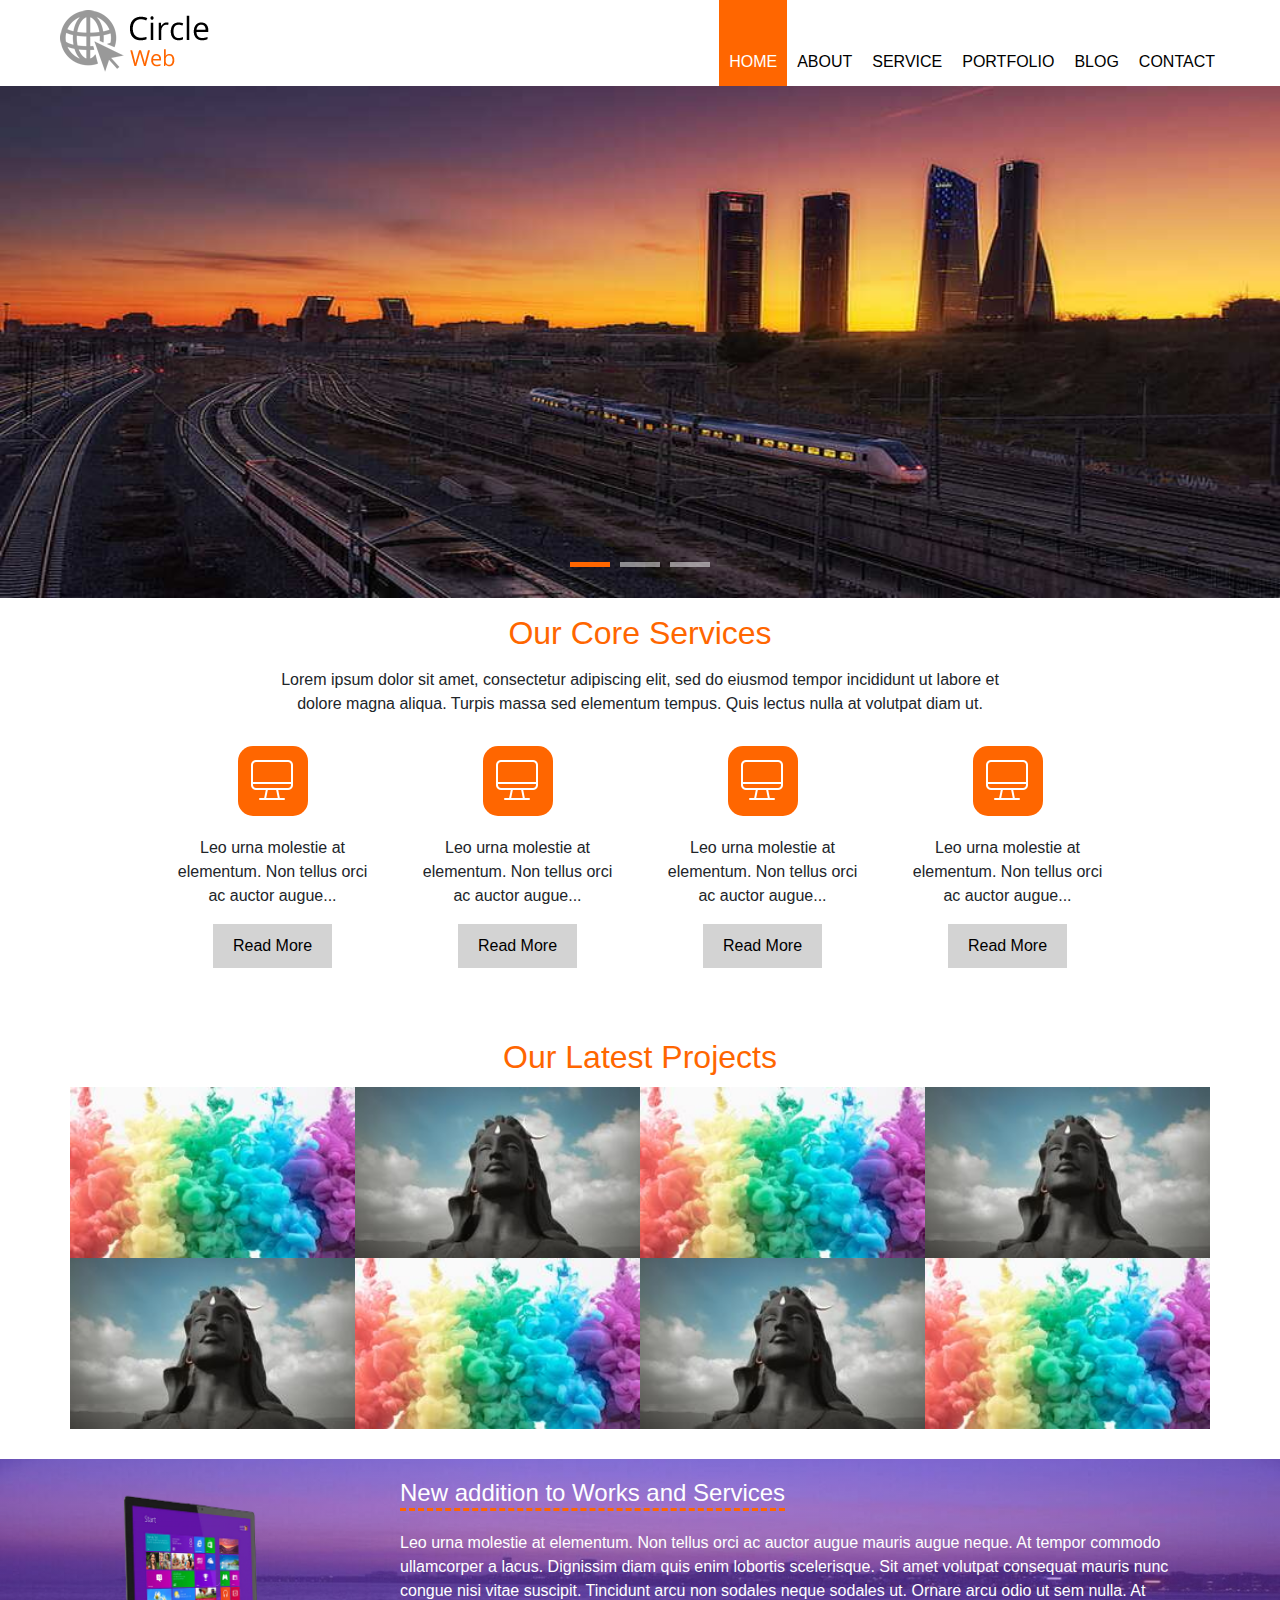
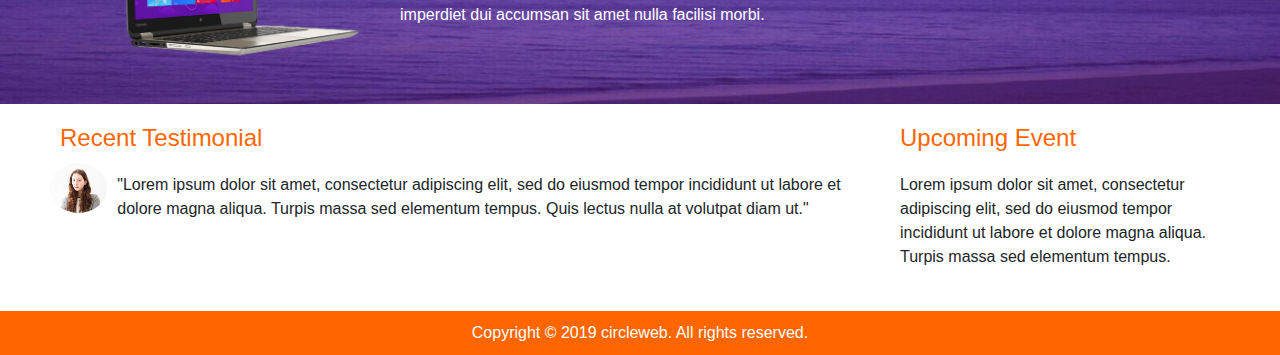
<file: index.html>
<!DOCTYPE html>
<html lang="en">
<head>
    <meta charset="UTF-8">
    <meta http-equiv="X-UA-Compatible" content="IE=edge">
    <meta name="viewport" content="width=device-width, initial-scale=1.0">

    <!-- Bootstrap CSS -->
    <link rel="stylesheet" href="https://cdn.jsdelivr.net/npm/bootstrap@4.0.0/dist/css/bootstrap.min.css" integrity="sha384-Gn5384xqQ1aoWXA+058RXPxPg6fy4IWvTNh0E263XmFcJlSAwiGgFAW/dAiS6JXm" crossorigin="anonymous">
    <!-- font awesome library -->
    <link rel="stylesheet" href="https://cdnjs.cloudflare.com/ajax/libs/font-awesome/4.7.0/css/font-awesome.min.css">

    <title>Circle Web Homepage</title>
    <link rel="stylesheet" href="style.css">
    <script src="myscript.js"></script>

</head>
<body>
    <header>
        <nav class="topnav" id="myTopnav">
            <div class="logo">
                <a href="index.html"><img src="img/logo.png"  alt="logo image"></a>
            </div>
            <div class="all_items">
                <div class="item current" id="item1">
                    <a href="index.html">HOME</a>
                </div>
                <div class="item" id="item2">
                    <a href="about.html">ABOUT</a>
                </div>
                <div class="item" id="item3">
                    <a href="service.html">SERVICE</a>
                </div>
                <div class="item" id="item4">
                    <a href="portfolio.html">PORTFOLIO</a>
                </div>
                <div class="item" id="item5">
                    <a href="blog.html">BLOG</a>
                </div>
                <div class="item" id="item6">
                    <a href="contact.html">CONTACT</a>
                </div>
            </div>
            <a href="javascript:void(0);" class="icon" onclick="navButtonClick()">
                <i class="fa fa-bars"></i>
            </a>
        </nav>
    </header>

    <main>
        <figure class="slideshow">
            <!-- 1600x700 -->
            <!-- <img class="cover_pic" src="img/junction-eagle-eye(1).jpg" width="100%" alt="evening rail tracks image"> -->
            <div id="carouselExample" class="carousel slide" data-ride="carousel">
                <ol class="carousel-indicators">
                <li data-target="#carouselExample" data-slide-to="0" class="active"></li>
                <li data-target="#carouselExample" data-slide-to="1"></li>
                <li data-target="#carouselExample" data-slide-to="2"></li>
                </ol>
                <div class="carousel-inner">
                <div class="carousel-item active">
                    <img class="d-block w-100" src="img/railway-station-spain1.jpg" alt="First slide">
                </div>
                <div class="carousel-item">
                    <img class="d-block w-100" src="img/indianrailways1.jpg" alt="Second slide">
                </div>
                <div class="carousel-item">
                    <img class="d-block w-100" src="img/junction-eagle-eye1.jpg" alt="Third slide">
                </div>
                </div>
                <!-- <a class="carousel-control-prev" href="#carouselExample" role="button" data-slide="prev">
                <span class="carousel-control-prev-icon" aria-hidden="true"></span>
                <span class="sr-only">Previous</span>
                </a>
                <a class="carousel-control-next" href="#carouselExample" role="button" data-slide="next">
                <span class="carousel-control-next-icon" aria-hidden="true"></span>
                <span class="sr-only">Next</span>
                </a> -->
            </div>
        </figure>

        <section class="service_details">
            <h2 class="title">
                Our Core Services
            </h2>
            <div class="intro">
                Lorem ipsum dolor sit amet, consectetur adipiscing elit,
                sed do eiusmod tempor incididunt ut labore et dolore magna aliqua.
                Turpis massa sed elementum tempus. Quis lectus nulla at volutpat diam ut.
            </div>
            <div class="service_container">
                <div class="item">
                    <div class="logo">
                        <img src="img/icons8-desktop-48.png" alt="desktop icon">
                    </div>
                    <div class="description">
                        <p>Leo urna molestie at elementum. Non tellus orci ac auctor augue<span id="dots1">...</span>
                        <span id="more1">mauris augue neque. At tempor commodo
                    ullamcorper a lacus. Dignissim diam quis enim lobortis scelerisque. Sit
                    amet volutpat consequat mauris nunc congue nisi vitae suscipit.</span></p>
                    </div>
                    <button id="btn1" onclick="expandOrShrink('dots1', 'more1', 'btn1')">Read More</button>
                    <!-- single quote for method parameters is imp; should not pass as variable name -->
                </div>
                <div class="item">
                    <div class="logo">
                        <img src="img/icons8-desktop-48.png" alt="desktop icon">
                    </div>
                    <div class="description">
                        <p>Leo urna molestie at elementum. Non tellus orci ac auctor augue<span id="dots2">...</span>
                        <span id="more2">mauris augue neque. At tempor commodo
                    ullamcorper a lacus. Dignissim diam quis enim lobortis scelerisque. Sit
                    amet volutpat consequat mauris nunc congue nisi vitae suscipit.</span></p>
                    </div>
                    <button id="btn2" onclick="expandOrShrink('dots2', 'more2', 'btn2')">Read More</button>
                </div>
                <div class="item">
                    <div class="logo">
                        <img src="img/icons8-desktop-48.png" alt="desktop icon">
                    </div>
                    <div class="description">
                        <p>Leo urna molestie at elementum. Non tellus orci ac auctor augue<span id="dots3">...</span>
                        <span id="more3">mauris augue neque. At tempor commodo
                    ullamcorper a lacus. Dignissim diam quis enim lobortis scelerisque. Sit
                    amet volutpat consequat mauris nunc congue nisi vitae suscipit.</span></p>
                    </div>
                    <button id="btn3" onclick="expandOrShrink('dots3', 'more3', 'btn3')">Read More</button>
                </div>
                <div class="item">
                    <div class="logo">
                        <img src="img/icons8-desktop-48.png" alt="desktop icon">
                    </div>
                    <div class="description">
                        <p>Leo urna molestie at elementum. Non tellus orci ac auctor augue<span id="dots4">...</span>
                        <span id="more4">mauris augue neque. At tempor commodo
                    ullamcorper a lacus. Dignissim diam quis enim lobortis scelerisque. Sit
                    amet volutpat consequat mauris nunc congue nisi vitae suscipit.</span></p>
                    </div>
                    <button id="btn4" onclick="expandOrShrink('dots4', 'more4', 'btn4')">Read More</button>
                </div>
            </div>
        </section>

        <section class="project_gallery">

            <figure class="container">
                <h2 class="title">Our Latest Projects</h2>
                <div class="row1">
                    <div class="item">
                        <img src="img/color_mix1.jpg" alt="color">
                    </div>
                    <div class="item">
                        <img src="img/Shiva1.jpg" alt="Shiva">
                    </div>
                    <div class="item">
                        <img src="img/color_mix1.jpg" alt="color">
                    </div>
                    <div class="item">
                        <img src="img/Shiva1.jpg" alt="Shiva">
                    </div>
                </div>

                <div class="row2">
                    <div class="item">
                        <img src="img/color_mix1.jpg" alt="color">
                    </div>
                    <div class="item">
                        <img src="img/Shiva1.jpg" alt="Shiva">
                    </div>
                    <div class="item">
                        <img src="img/color_mix1.jpg" alt="color">
                    </div>
                    <div class="item">
                        <img src="img/Shiva1.jpg" alt="Shiva">
                    </div>
                </div>

            </figure>
        </section>

        <section class="services">
            <img src="img/laptop-bg1.png" alt="laptop icon">
            <div class="content">
                <h3 class="title">
                    New addition to Works and Services
                </h3>
                <div class="description">
                    <p>Leo urna molestie at elementum. Non tellus orci ac auctor augue mauris augue neque. At tempor commodo ullamcorper a
                        lacus. Dignissim diam quis enim lobortis scelerisque. Sit amet volutpat consequat mauris nunc congue nisi vitae
                        suscipit. Tincidunt arcu non sodales neque sodales ut. Ornare arcu odio ut sem nulla. At imperdiet dui accumsan
                        sit amet nulla facilisi morbi.</p>
                </div>
            </div>
        </section>

        <article class="feedback">
            <div class="testimonial">
                <h3 class="title">
                    Recent Testimonial
                </h3>
                <div class="details">
                    <img src="img/feedback_person1.jpg" height="50" alt="Avatar">
                    <div class="description">
                        "Lorem ipsum dolor sit amet, consectetur adipiscing elit, sed do eiusmod tempor
                        incididunt ut labore et dolore magna aliqua. Turpis massa sed elementum tempus.
                        Quis lectus nulla at volutpat diam ut."
                    </div>
                </div>
            </div>
            <div class="events_details">
                <h3 class="title">
                    Upcoming Event
                </h3>
                <div class="description">
                    Lorem ipsum dolor sit amet, consectetur adipiscing elit, sed do eiusmod tempor
                    incididunt ut labore et dolore magna aliqua. Turpis massa sed elementum tempus.
                </div>
            </div>
        </article>
    </main>

    <footer>
        <div>Copyright &copy; 2019 circleweb. All rights reserved.</div>
        <!-- <div>Made with <i class="fa fa-heart pulse" style="color: blue"></i> By Anirban</div> -->
    </footer>


    <!-- jQuery first, then Popper.js, then Bootstrap JS -->
    <script src="https://code.jquery.com/jquery-3.2.1.slim.min.js" integrity="sha384-KJ3o2DKtIkvYIK3UENzmM7KCkRr/rE9/Qpg6aAZGJwFDMVNA/GpGFF93hXpG5KkN" crossorigin="anonymous"></script>
    <script src="https://cdn.jsdelivr.net/npm/popper.js@1.12.9/dist/umd/popper.min.js" integrity="sha384-ApNbgh9B+Y1QKtv3Rn7W3mgPxhU9K/ScQsAP7hUibX39j7fakFPskvXusvfa0b4Q" crossorigin="anonymous"></script>
    <script src="https://cdn.jsdelivr.net/npm/bootstrap@4.0.0/dist/js/bootstrap.min.js" integrity="sha384-JZR6Spejh4U02d8jOt6vLEHfe/JQGiRRSQQxSfFWpi1MquVdAyjUar5+76PVCmYl" crossorigin="anonymous"></script>

</body>
</html>
</file>
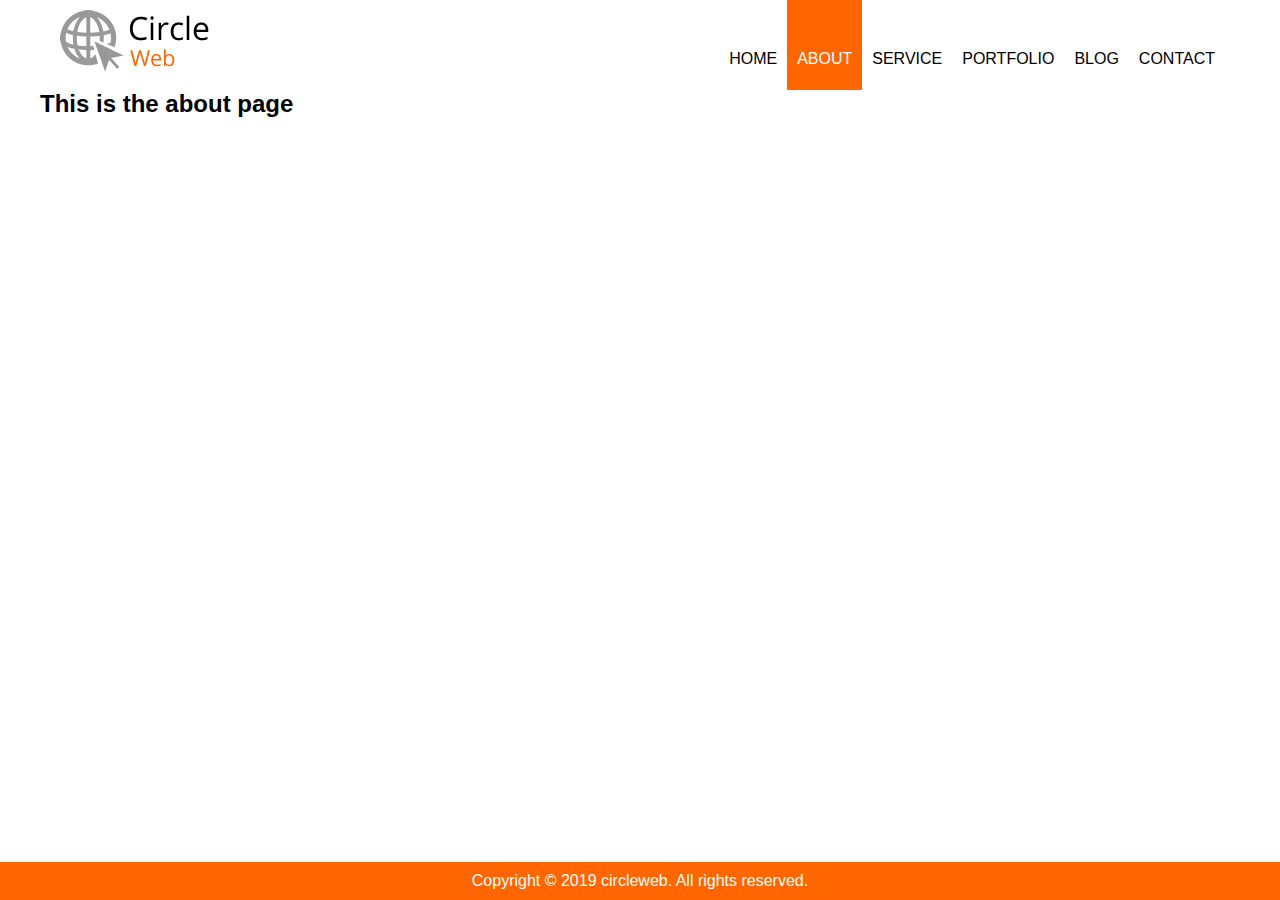
<file: about.html>
<!DOCTYPE html>
<html lang="en">
<head>
    <meta charset="UTF-8">
    <meta http-equiv="X-UA-Compatible" content="IE=edge">
    <meta name="viewport" content="width=device-width, initial-scale=1.0">
    <title>Circle Web About</title>

    <link rel="stylesheet" href="https://cdnjs.cloudflare.com/ajax/libs/font-awesome/4.7.0/css/font-awesome.min.css">
    <link rel="stylesheet" href="style.css">
    <script src="myscript.js"></script>
</head>
<body>
    <div class="full_container">
        <header>
            <nav class="topnav" id="myTopnav">
                <div class="logo">
                    <a href="index.html"><img src="img/logo.png"  alt="logo image"></a>
                </div>
                <div class="all_items">
                    <div class="item " id="item1">
                        <a href="index.html">HOME</a>
                    </div>
                    <div class="item current" id="item2">
                        <a href="about.html">ABOUT</a>
                    </div>
                    <div class="item" id="item3">
                        <a href="service.html">SERVICE</a>
                    </div>
                    <div class="item" id="item4">
                        <a href="portfolio.html">PORTFOLIO</a>
                    </div>
                    <div class="item" id="item5">
                        <a href="blog.html">BLOG</a>
                    </div>
                    <div class="item" id="item6">
                        <a href="contact.html">CONTACT</a>
                    </div>
                </div>
                <a href="javascript:void(0);" class="icon" onclick="navButtonClick()">
                    <i class="fa fa-bars"></i>
                </a>
            </nav>
        </header>

        <main>
            <h2>This is the about page</h2>
        </main>

        <footer>
            <div>Copyright &copy; 2019 circleweb. All rights reserved.</div>
        </footer>
    </div>
</body>
</html>
</file>
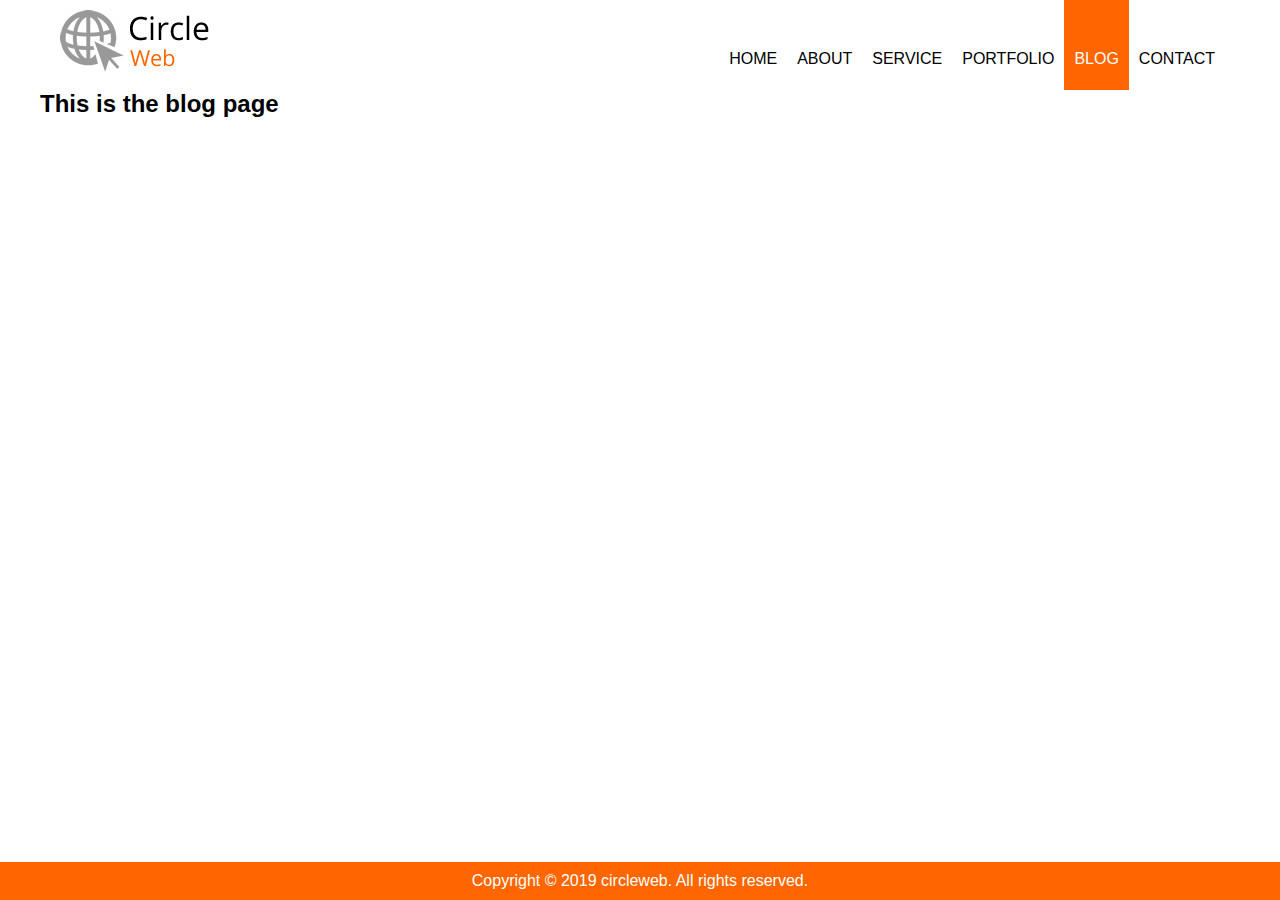
<file: blog.html>
<!DOCTYPE html>
<html lang="en">
<head>
    <meta charset="UTF-8">
    <meta http-equiv="X-UA-Compatible" content="IE=edge">
    <meta name="viewport" content="width=device-width, initial-scale=1.0">
    <title>Circle Web Blog</title>

    <link rel="stylesheet" href="https://cdnjs.cloudflare.com/ajax/libs/font-awesome/4.7.0/css/font-awesome.min.css">
    <link rel="stylesheet" href="style.css">
    <script src="myscript.js"></script>
</head>
<body>
    <div class="full_container">
        <header>
            <nav class="topnav" id="myTopnav">
                <div class="logo">
                    <a href="index.html"><img src="img/logo.png"  alt="logo image"></a>
                </div>
                <div class="all_items">
                    <div class="item " id="item1">
                        <a href="index.html">HOME</a>
                    </div>
                    <div class="item " id="item2">
                        <a href="about.html">ABOUT</a>
                    </div>
                    <div class="item" id="item3">
                        <a href="service.html">SERVICE</a>
                    </div>
                    <div class="item" id="item4">
                        <a href="portfolio.html">PORTFOLIO</a>
                    </div>
                    <div class="item current" id="item5">
                        <a href="blog.html">BLOG</a>
                    </div>
                    <div class="item" id="item6">
                        <a href="contact.html">CONTACT</a>
                    </div>
                </div>
                <a href="javascript:void(0);" class="icon" onclick="navButtonClick()">
                    <i class="fa fa-bars"></i>
                </a>
            </nav>
        </header>

        <main>
            <h2>This is the blog page</h2>
        </main>

        <footer>
            <div>Copyright &copy; 2019 circleweb. All rights reserved.</div>
        </footer>
    </div>
</body>
</html>
</file>
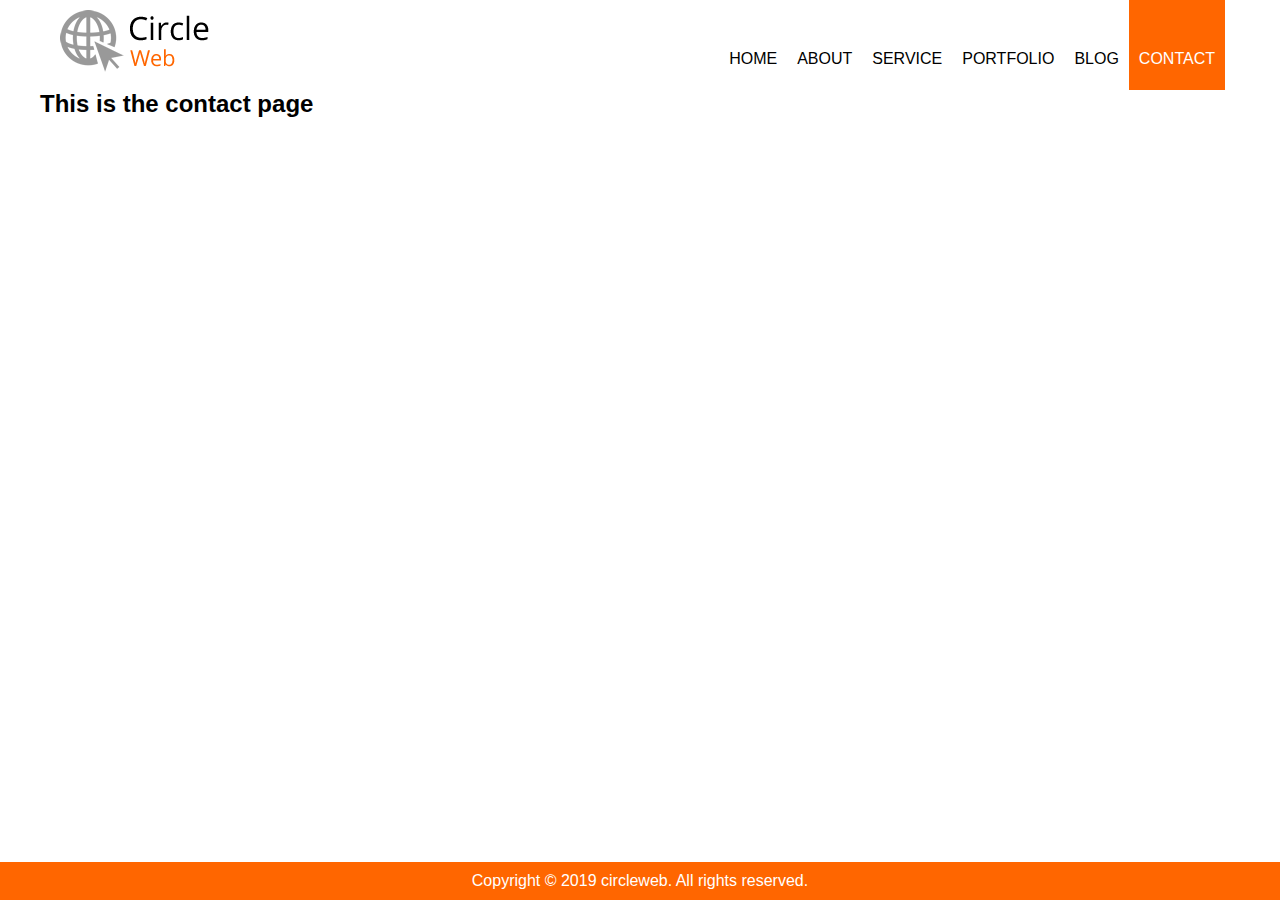
<file: contact.html>
<!DOCTYPE html>
<html lang="en">
<head>
    <meta charset="UTF-8">
    <meta http-equiv="X-UA-Compatible" content="IE=edge">
    <meta name="viewport" content="width=device-width, initial-scale=1.0">
    <title>Circle Web Contact</title>

    <link rel="stylesheet" href="https://cdnjs.cloudflare.com/ajax/libs/font-awesome/4.7.0/css/font-awesome.min.css">
    <link rel="stylesheet" href="style.css">
    <script src="myscript.js"></script>
</head>
<body>
    <div class="full_container">
        <header>
            <nav class="topnav" id="myTopnav">
                <div class="logo">
                    <a href="index.html"><img src="img/logo.png"  alt="logo image"></a>
                </div>
                <div class="all_items">
                    <div class="item " id="item1">
                        <a href="index.html">HOME</a>
                    </div>
                    <div class="item " id="item2">
                        <a href="about.html">ABOUT</a>
                    </div>
                    <div class="item" id="item3">
                        <a href="service.html">SERVICE</a>
                    </div>
                    <div class="item" id="item4">
                        <a href="portfolio.html">PORTFOLIO</a>
                    </div>
                    <div class="item" id="item5">
                        <a href="blog.html">BLOG</a>
                    </div>
                    <div class="item current" id="item6">
                        <a href="contact.html">CONTACT</a>
                    </div>
                </div>
                <a href="javascript:void(0);" class="icon" onclick="navButtonClick()">
                    <i class="fa fa-bars"></i>
                </a>
            </nav>
        </header>

        <main>
            <h2>This is the contact page</h2>
        </main>

        <footer>
            <div>Copyright &copy; 2019 circleweb. All rights reserved.</div>
        </footer>
    </div>
</body>
</html>
</file>
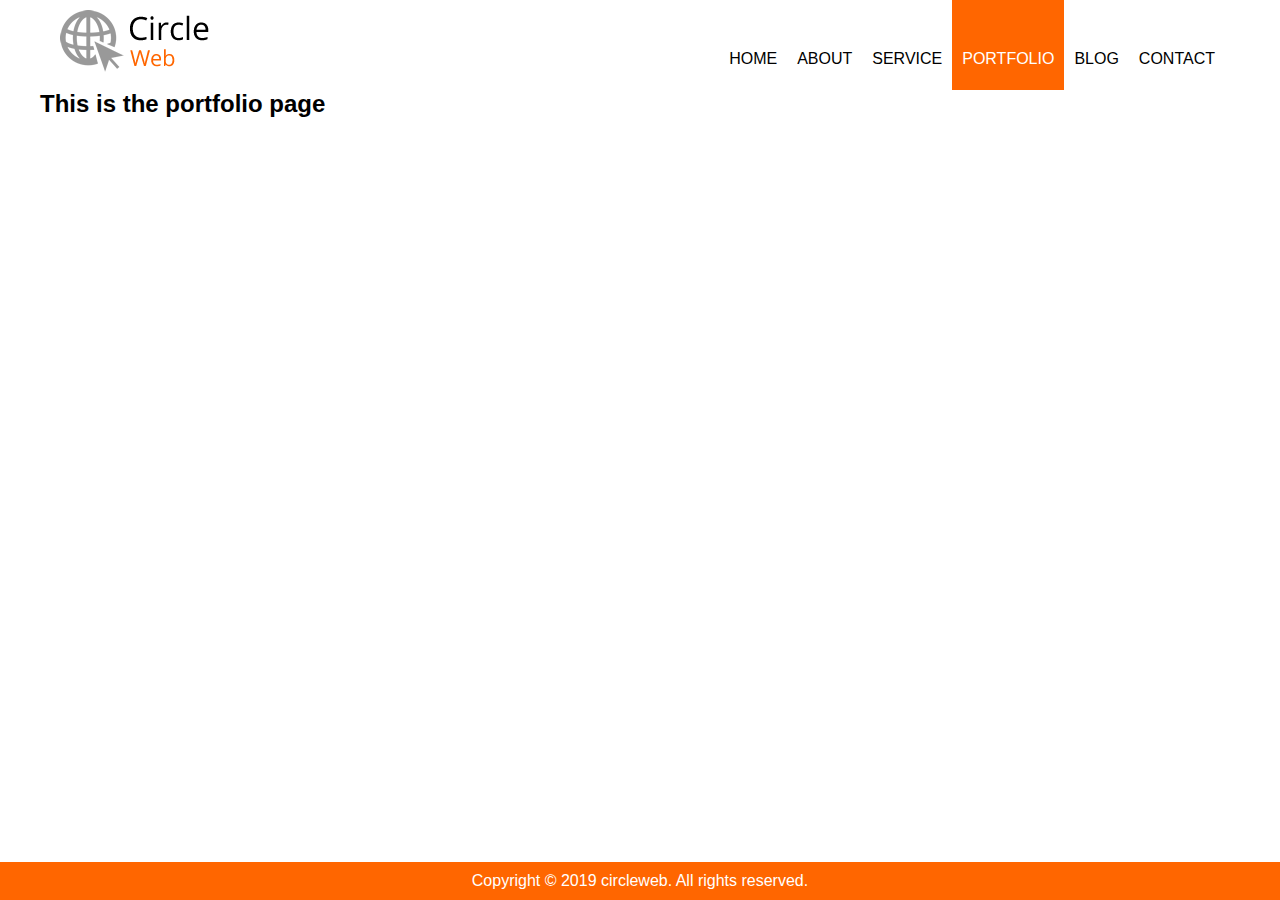
<file: portfolio.html>
<!DOCTYPE html>
<html lang="en">
<head>
    <meta charset="UTF-8">
    <meta http-equiv="X-UA-Compatible" content="IE=edge">
    <meta name="viewport" content="width=device-width, initial-scale=1.0">
    <title>Circle Web Service</title>

    <link rel="stylesheet" href="https://cdnjs.cloudflare.com/ajax/libs/font-awesome/4.7.0/css/font-awesome.min.css">
    <link rel="stylesheet" href="style.css">
    <script src="myscript.js"></script>
</head>
<body>
    <div class="full_container">
        <header>
            <nav class="topnav" id="myTopnav">
                <div class="logo">
                    <a href="index.html"><img src="img/logo.png"  alt="logo image"></a>
                </div>
                <div class="all_items">
                    <div class="item " id="item1">
                        <a href="index.html">HOME</a>
                    </div>
                    <div class="item " id="item2">
                        <a href="about.html">ABOUT</a>
                    </div>
                    <div class="item" id="item3">
                        <a href="service.html">SERVICE</a>
                    </div>
                    <div class="item current" id="item4">
                        <a href="portfolio.html">PORTFOLIO</a>
                    </div>
                    <div class="item" id="item5">
                        <a href="blog.html">BLOG</a>
                    </div>
                    <div class="item" id="item6">
                        <a href="contact.html">CONTACT</a>
                    </div>
                </div>
                <a href="javascript:void(0);" class="icon" onclick="navButtonClick()">
                    <i class="fa fa-bars"></i>
                </a>
            </nav>
        </header>

        <main>
            <h2>This is the portfolio page</h2>
        </main>

        <footer>
            <div>Copyright &copy; 2019 circleweb. All rights reserved.</div>
        </footer>
    </div>
</body>
</html>
</file>
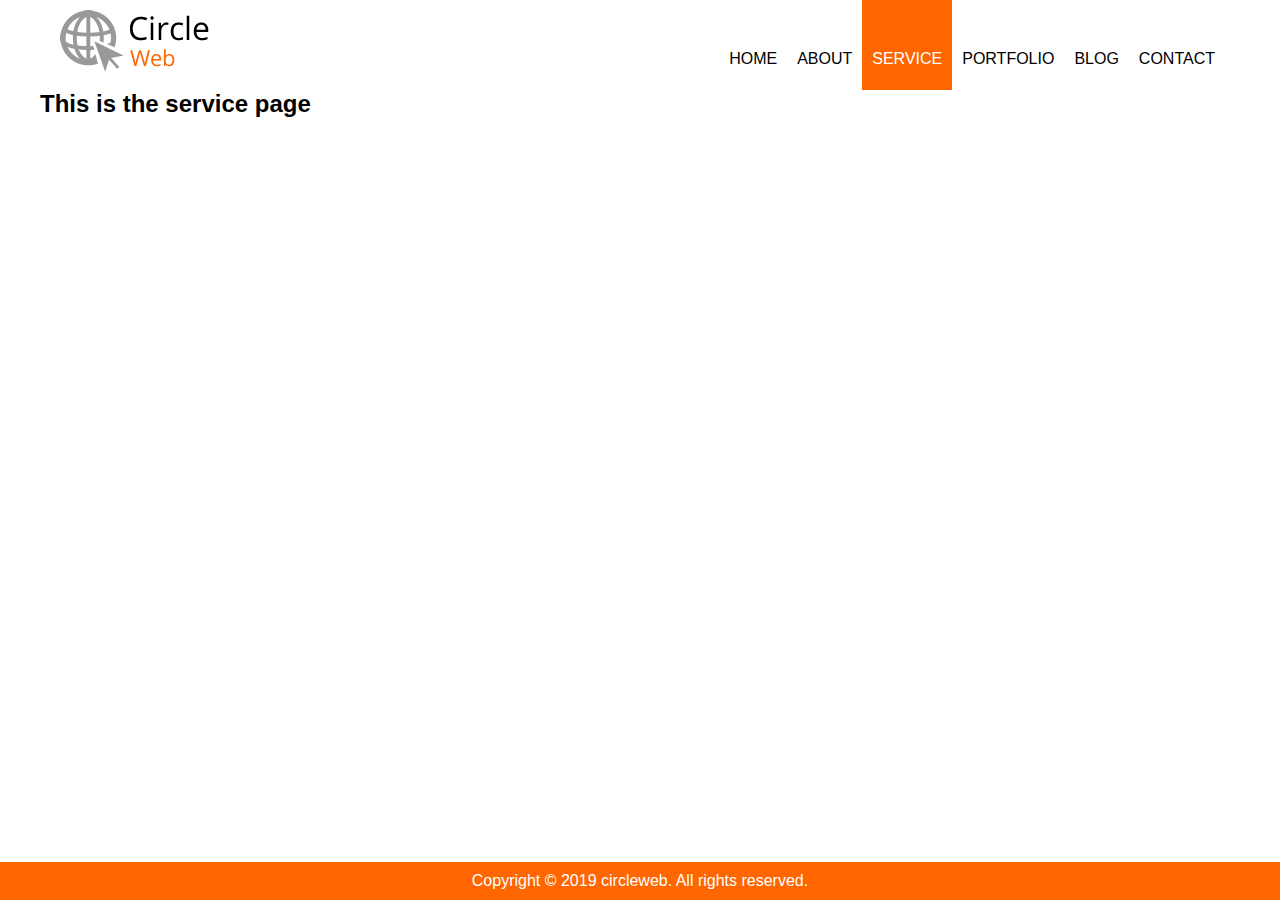
<file: service.html>
<!DOCTYPE html>
<html lang="en">
<head>
    <meta charset="UTF-8">
    <meta http-equiv="X-UA-Compatible" content="IE=edge">
    <meta name="viewport" content="width=device-width, initial-scale=1.0">
    <title>Circle Web Service</title>

    <link rel="stylesheet" href="https://cdnjs.cloudflare.com/ajax/libs/font-awesome/4.7.0/css/font-awesome.min.css">
    <link rel="stylesheet" href="style.css">
    <script src="myscript.js"></script>
</head>
<body>
    <div class="full_container">
        <header>
            <nav class="topnav" id="myTopnav">
                <div class="logo">
                    <a href="index.html"><img src="img/logo.png"  alt="logo image"></a>
                </div>
                <div class="all_items">
                    <div class="item " id="item1">
                        <a href="index.html">HOME</a>
                    </div>
                    <div class="item " id="item2">
                        <a href="about.html">ABOUT</a>
                    </div>
                    <div class="item current" id="item3">
                        <a href="service.html">SERVICE</a>
                    </div>
                    <div class="item" id="item4">
                        <a href="portfolio.html">PORTFOLIO</a>
                    </div>
                    <div class="item" id="item5">
                        <a href="blog.html">BLOG</a>
                    </div>
                    <div class="item" id="item6">
                        <a href="contact.html">CONTACT</a>
                    </div>
                </div>
                <a href="javascript:void(0);" class="icon" onclick="navButtonClick()">
                    <i class="fa fa-bars"></i>
                </a>
            </nav>
        </header>

        <main>
            <h2>This is the service page</h2>
        </main>

        <footer>
            <div>Copyright &copy; 2019 circleweb. All rights reserved.</div>
        </footer>
    </div>
</body>
</html>
</file>
<file: style.css>
*{
    box-sizing: border-box;
}

body, figure, nav, section, article, figcaption {
    margin:0;
    padding:0;
    font-family: sans-serif;
}

h2, h3{
    margin:0;
    padding:0;
}

body{
    position: relative;
    min-height: 100vh;
}

a{
    text-decoration: none;
    color: black;
}

a:hover{
    text-decoration: none;
    color: #ff6600;
}

.full_container{
    max-width: 1200px;
    margin:auto;
}

/* header */
nav{
    display: flex;
    flex-wrap: wrap;
    max-width: 1200px;
    margin: 0 auto;

    /* it just reverse the order of the items */
    /* flex-direction: row-reverse; */
    /* align-items: flex-end; */
}

nav .logo{
    padding: 10px 20px;
    /* order: 1; */
    flex: 1;
}

nav .current{
    background-color:  #ff6600;
}
nav .current a{
    color: white;
}

nav .all_items{
    display:flex;
    /* order: 3; */
}
nav .item{
    padding: 50px 10px 10px 10px;
    /* order: 3; */
}
nav #item6{
    margin-right: 15px;
}

nav .icon{
    padding: 1rem;
    font-size: 2.5rem;
    display: none;
}


/* carousel */
.carousel-indicators .active{
    background-color: #ff6600;
}
.carousel-indicators li{
    height: 5px;
    width: 40px;
    margin: 5px;
}

.carousel-indicators li:hover{
    background-color: white;
    cursor: pointer;
}

.carousel-inner{
    max-height: 35rem;
    /* max-height: 45vh; */
}


/* service_details */
.service_details .title{
    font-size: 2rem;
    color:  #ff6600;
    text-align: center;
    padding: 1rem 0px;
}

.service_details .intro{
    text-align: center;
    max-width: 800px;
    padding: 0px 20px;
    margin:auto;
}

.service_container{
    max-width: 1000px;
    margin: 0px auto;
    display: flex;
    padding: 20px;
    justify-content: space-between;
    /* flex-wrap: wrap; */
}

.service_container .item{
    max-width: 225px;
    padding: 10px;
}

.service_container .logo{
    border-radius: 15px;
    background-color:  #ff6600;
    padding: 10px;
    height:70px;
    width:70px;
    margin: auto;
}

.service_container .description{
    text-align: center;
    padding-top: 20px;
}

.service_container button{
    background-color: lightgrey;
    border: none;
    cursor: pointer;

    padding: 10px 20px;
    margin: auto;
    display: block;
    outline: none;
}

.service_container button:hover{
    background-color: #ff6600;
}


#more1, #more2, #more3, #more4{
    display: none;
}


/* project showcase */
.project_gallery{
    padding: 20px;
}

.project_gallery .title{
    font-size: 2rem;
    color:  #ff6600;
    text-align: center;
    padding: 10px 0px;
}

/* using grid - not done */
/* .project_gallery .container{
    grid-template-columns: 2fr 2fr 2fr 2fr;
    display: grid;
} */
/* using grid - not done */

/* using flex */
.project_gallery .container{
    padding: 10px 0px;
}

.project_gallery .row1{
    display: flex;
}

.project_gallery .row2{
    display: flex;
    flex-direction: row-reverse;
}

.project_gallery .item{
    width: 25%;
}
/* using flex */

.project_gallery img{
    padding: 0px;
    margin: 0px;
    width: 100%;
    height: 100%;
}



/* services */
.services {
    /* position: absolute; */
    /* top: 0; */
    background:
        linear-gradient(
        rgba(145, 45, 195, 0.4),
        rgba(145, 45, 195, 0.4)
        ),
        url(img/beach_bg1.jpg);
    background-repeat: no-repeat;
    background-size: cover;
    display: flex;
    padding: 0px 50px;
    justify-content: center;
}

.services img {
    width: 30%;
    max-width: 300px;
    padding: 0px 30px;
}

.services .content {
    padding: 10px;
    color: white;
    max-width: 800px;
}

.services .title {
    font-size: 1.5rem;
    display: inline-block;
    /* inline-block instead inline necessary for padding, margin */
    border-bottom: 3px dashed #ff6600;
    margin:10px 0px 20px 0px;
}

/* feedback */
.feedback{
    display: flex;
    flex-wrap: wrap;
    max-width: 1200px;
    margin: auto;
    /* margin-bottom: 1rem; */
    padding-bottom: 1rem;
}

.testimonial{
    padding: 10px;
    width: 70%;
}

.events_details{
    padding: 10px 10px 60px 10px;
    width: 30%;
}

.feedback .title {
    font-size: 1.5rem;
    color:  #ff6600;
    padding: 10px;
}

.feedback .description {
    padding: 10px;
}

.feedback img{
    border-radius: 50%;
}

.feedback .details{
    display: flex;
}

/* footer */
footer{
    position: absolute;
    bottom: 0;
    left: 0;
    /* max-width: 1200px; */
    width: 100%;
    background-color:  #ff6600;
    color: white;
    text-align: center;
    padding: 10px 0px;
}



@media screen and (max-width: 767px){
    html {
        font-size: 14px;
    }

    /* header */
    nav .item{
        display: none;
        padding: 10px;
    }
    nav #item6{
        padding-right: 10px;
    }
    nav .icon{
        display: block;
    }

    .topnav.responsive {
        position: relative;
    }
    /* .topnav.responsive .icon {
      position: absolute;
      right: 20px;
      top: 10px;
    } */

    .topnav.responsive .all_items{
        position: absolute;
        top: 87px;
        width: 100%;
        flex-direction: column;
        z-index: 16;
        /* to override indicator of carousel */
    }

    .topnav.responsive .item {
      text-align: center;
      display: block;
      width: 100%;
      background: black;
    }

    .topnav.responsive .item a{
        color: white;
    }

    .topnav.responsive .item a:hover{
        color:#ff6600;
    }


    /* service_details */
    .service_container{
        flex-wrap: wrap;
        margin: 0px;
    }

    .service_container .item{
        max-width: 500px;
        margin: auto;
        padding: 20px;
    }

    /* project showcase */
    .project_gallery .row1, .project_gallery .row2{
        flex-wrap: wrap;
    }

    .project_gallery .item{
        width: 100%;
        /* height: 200px; */
    }

    /* services */
    .services img {
        width: 250px;
    }

    .services{
        flex-wrap: wrap;
    }

    .services .content, .services .title{
        text-align: center;
    }


    /* feedback */
    .feedback{
        padding-bottom: 4rem;
    }

    .testimonial, .events_details{
        width: 100%;
        padding: 15px;
    }

    .feedback .details{
        display: block;
    }

    .feedback .title, .feedback  .description {
        padding: 10px 40px;
        text-align: center;
    }

    .feedback img {
        margin: auto;
        display: block;
    }


}
</file>
